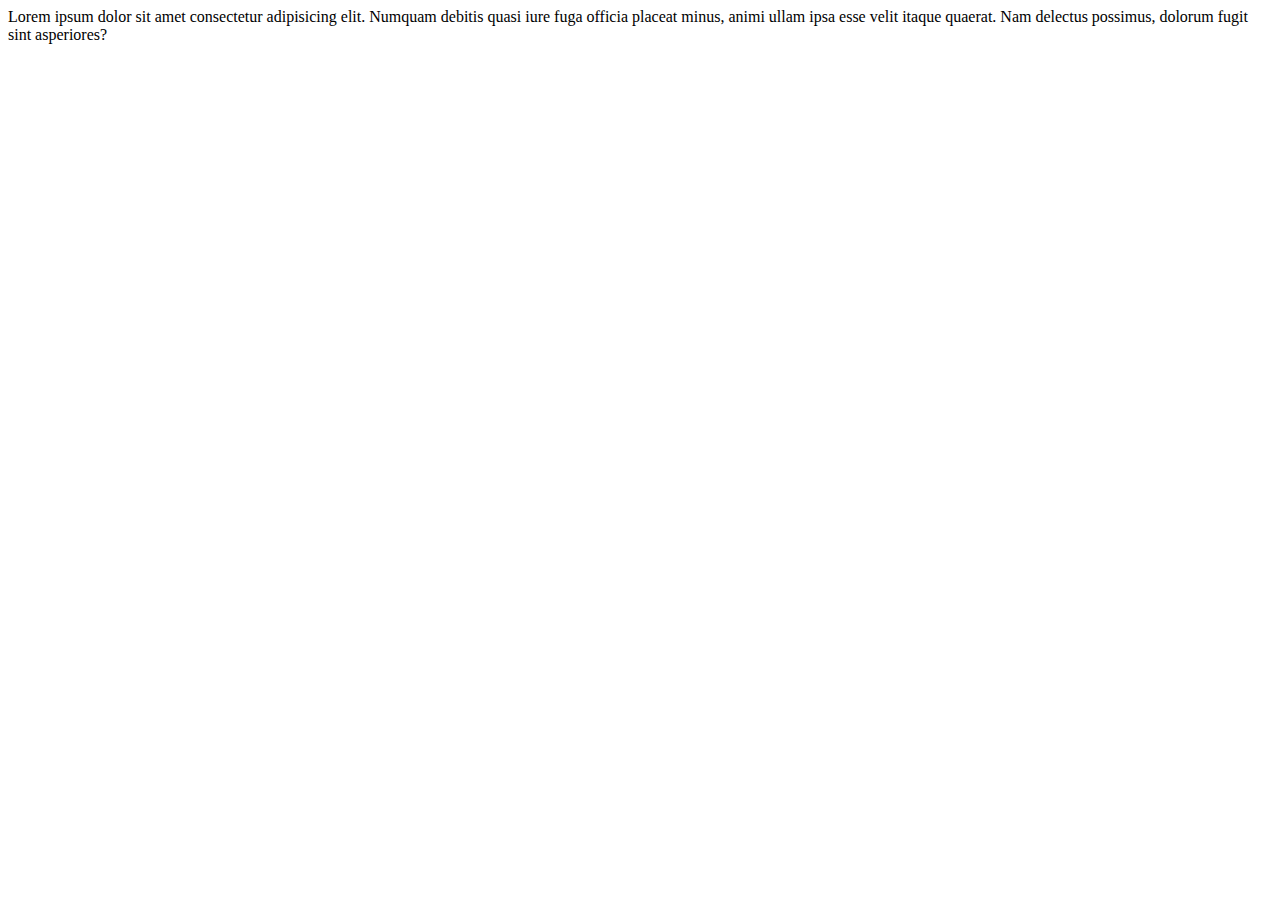
<file: project1.html>
<!DOCTYPE html>
<html lang="en">
<head>
    <meta charset="UTF-8">
    <meta http-equiv="X-UA-Compatible" content="IE=edge">
    <meta name="viewport" content="width=device-width, initial-scale=1.0">
    <title>Document</title>
</head>
<body>
    Lorem ipsum dolor sit amet consectetur adipisicing elit. Numquam debitis quasi iure fuga officia placeat minus, animi ullam ipsa esse velit itaque quaerat. Nam delectus possimus, dolorum fugit sint asperiores?
</body>
</html>
</file>
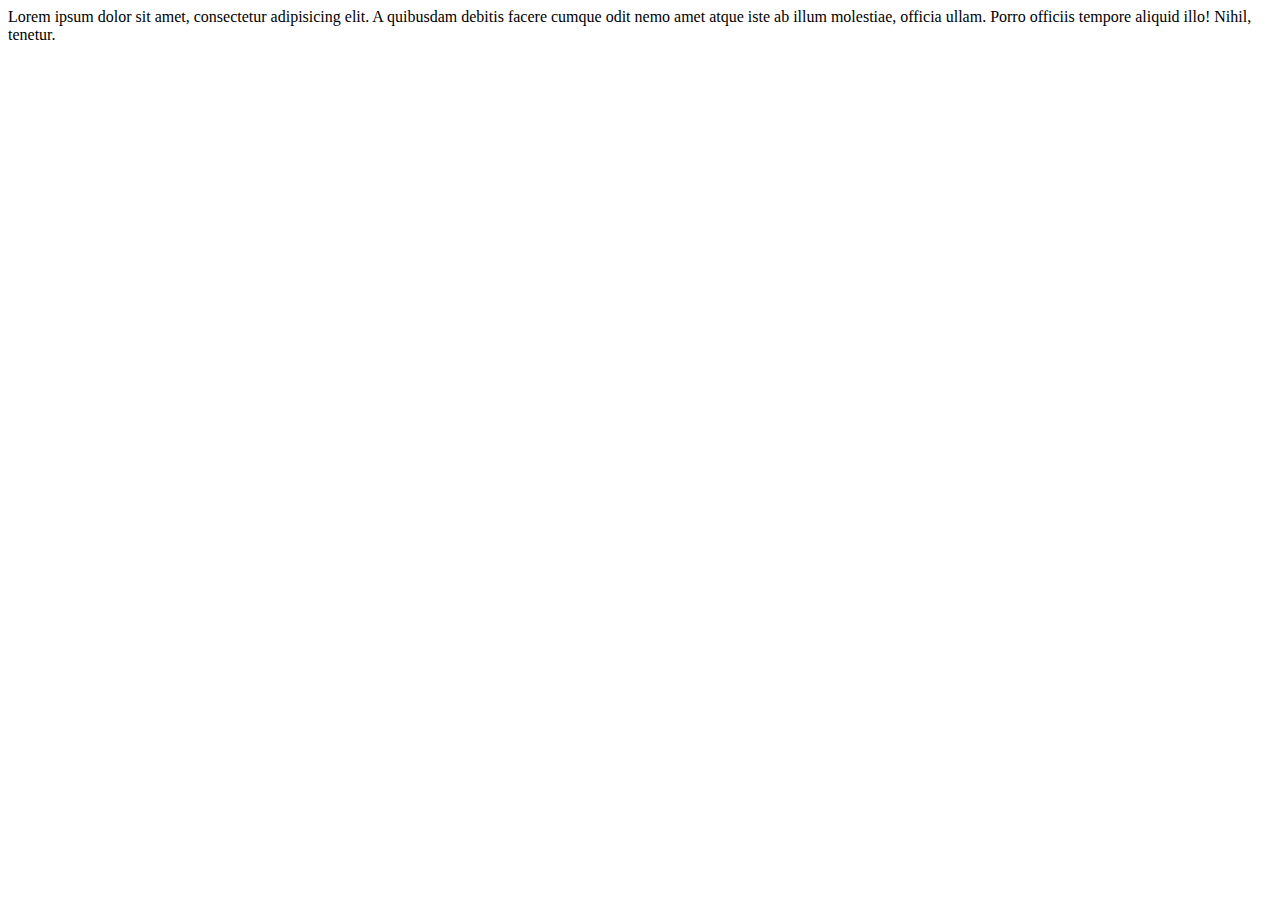
<file: project2.html>
<!DOCTYPE html>
<html lang="en">
<head>
    <meta charset="UTF-8">
    <meta http-equiv="X-UA-Compatible" content="IE=edge">
    <meta name="viewport" content="width=device-width, initial-scale=1.0">
    <title>Document</title>
</head>
<body>
    Lorem ipsum dolor sit amet, consectetur adipisicing elit. A quibusdam debitis facere cumque odit nemo amet atque iste ab illum molestiae, officia ullam. Porro officiis tempore aliquid illo! Nihil, tenetur.
</body>
</html>
</file>
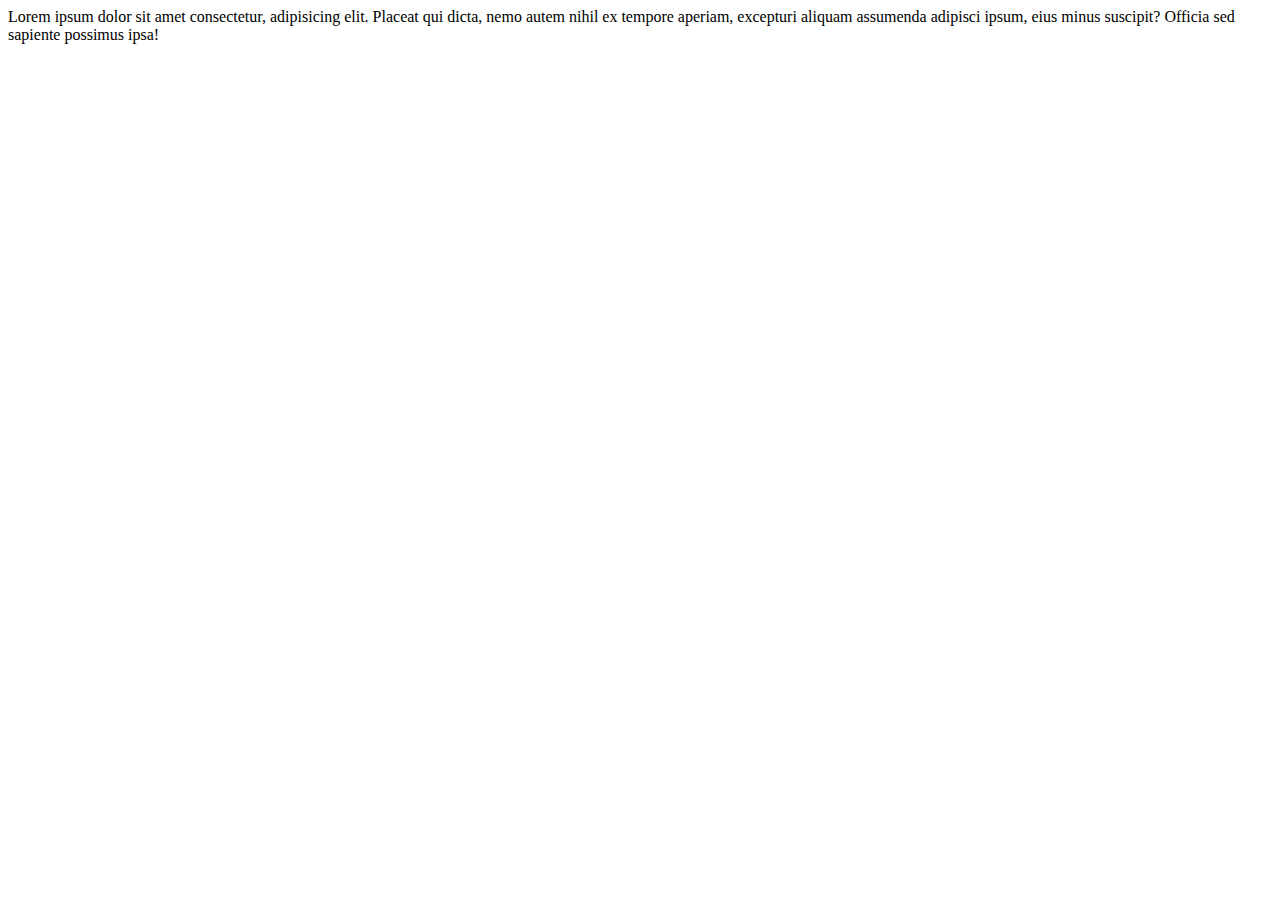
<file: project3.html>
<!DOCTYPE html>
<html lang="en">
<head>
    <meta charset="UTF-8">
    <meta http-equiv="X-UA-Compatible" content="IE=edge">
    <meta name="viewport" content="width=device-width, initial-scale=1.0">
    <title>Document</title>
</head>
<body>
    Lorem ipsum dolor sit amet consectetur, adipisicing elit. Placeat qui dicta, nemo autem nihil ex tempore aperiam, excepturi aliquam assumenda adipisci ipsum, eius minus suscipit? Officia sed sapiente possimus ipsa!
</body>
</html>
</file>
